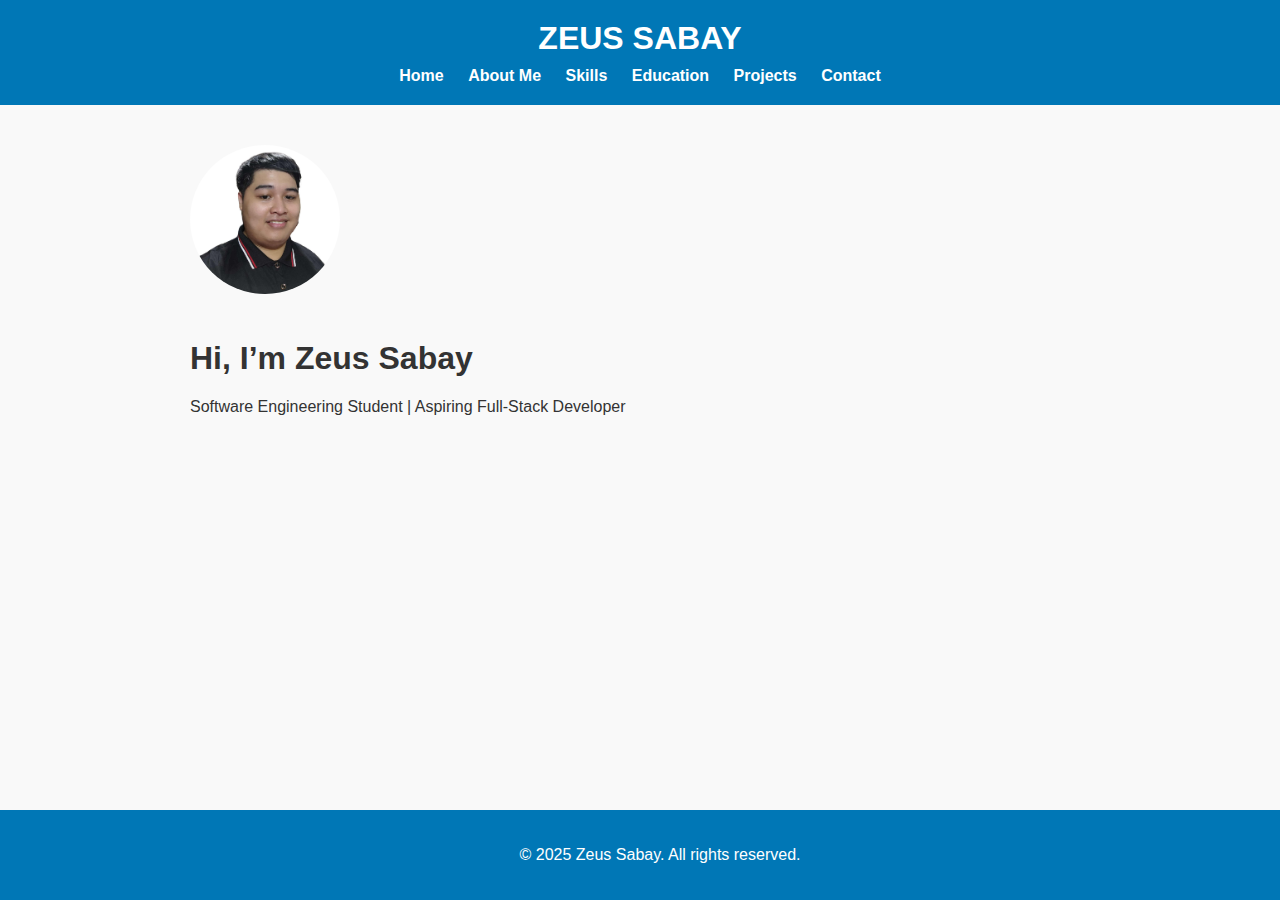
<file: index.html>
<!DOCTYPE html>
<html lang="en">
<head>
  <meta charset="UTF-8">
  <meta name="viewport" content="width=device-width, initial-scale=1.0">
  <title>Home - Zeus Sabay</title>
  <link rel="stylesheet" href="style.css">
</head>
<body>

<header>
  <h1>ZEUS SABAY</h1>
  <nav>
    <a href="index.html">Home</a>
    <a href="about.html">About Me</a>
    <a href="skills.html">Skills</a>
    <a href="education.html">Education</a>
    <a href="projects.html">Projects</a>
    <a href="contact.html">Contact</a>
  </nav>
</header>

<section class="hero">
  <div class="hero-container">
    <img src="my-photo.jpg" alt="Zeus Sabay" class="profile-photo">
    <div class="hero-text">
      <h1 class="hero-title">Hi, I’m Zeus Sabay</h1>
      <p class="hero-subtitle">Software Engineering Student | Aspiring Full-Stack Developer</p>
    </div>
  </div>
</section>

<footer>
  <p>© 2025 Zeus Sabay. All rights reserved.</p>
</footer>

</body>
</html>
</file>
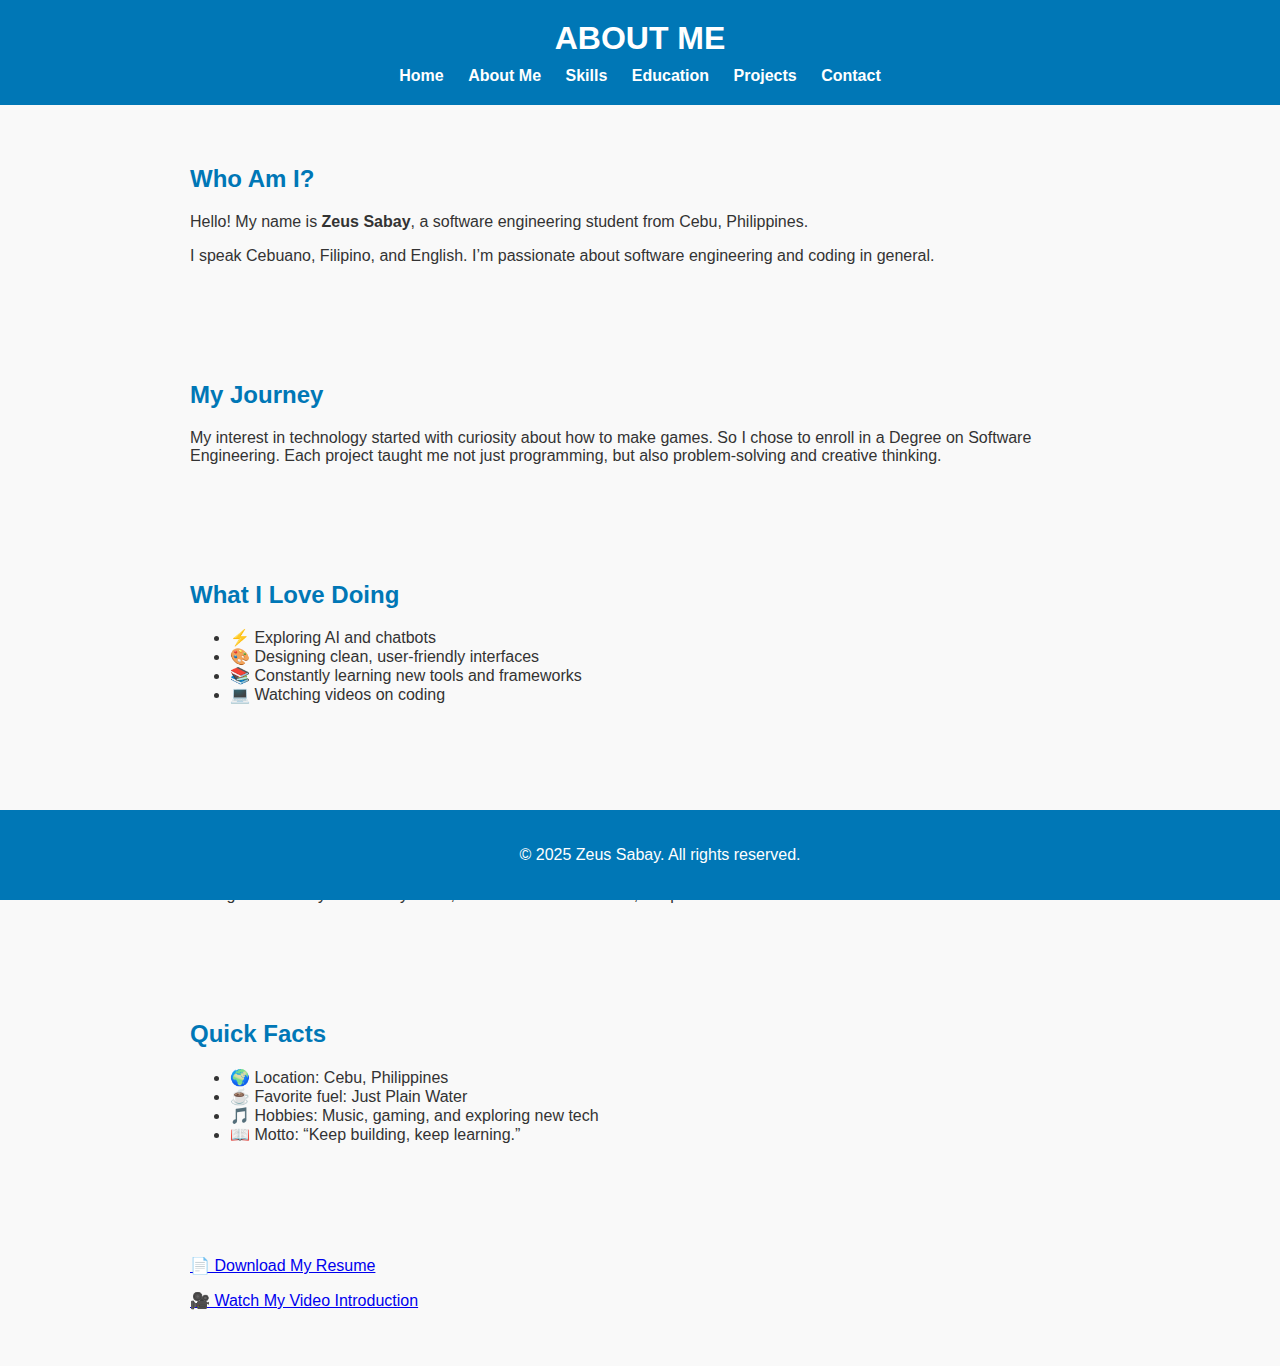
<file: about.html>
<!DOCTYPE html>
<html lang="en">
<head>
  <meta charset="UTF-8">
  <meta name="viewport" content="width=device-width, initial-scale=1.0">
  <title>About Me - Zeus Sabay</title>
  <link rel="stylesheet" href="style.css">
</head>
<body>

<header>
  <h1>About Me</h1>
  <nav>
    <a href="index.html">Home</a>
    <a href="about.html">About Me</a>
    <a href="skills.html">Skills</a>
    <a href="education.html">Education</a>
    <a href="projects.html">Projects</a>
    <a href="contact.html">Contact</a>
  </nav>
</header>

<section class="about-section">
  <h2>Who Am I?</h2>
  <p>Hello! My name is <strong>Zeus Sabay</strong>, a software engineering student from Cebu, Philippines.</p>
  <p>I speak Cebuano, Filipino, and English. I’m passionate about software engineering and coding in general.</p>
</section>

<section class="about-section">
  <h2>My Journey</h2>
  <p>My interest in technology started with curiosity about how to make games. So I chose to enroll in a Degree on Software Engineering. Each project taught me not just programming, but also problem-solving and creative thinking.</p>
</section>

<section class="about-section">
  <h2>What I Love Doing</h2>
  <ul>
    <li>⚡ Exploring AI and chatbots</li>
    <li>🎨 Designing clean, user-friendly interfaces</li>
    <li>📚 Constantly learning new tools and frameworks</li>
    <li>💻 Watching videos on coding</li>
  </ul>
</section>

<section class="about-section">
  <h2>Future Goals</h2>
  <p>I aspire to become a skilled developer and eventually lead projects that make a real impact on people’s lives — whether through community-focused systems, innovative tech solutions, or open-source contributions.</p>
</section>

<section class="about-section">
  <h2>Quick Facts</h2>
  <ul>
    <li>🌍 Location: Cebu, Philippines</li>
    <li>☕ Favorite fuel: Just Plain Water</li>
    <li>🎵 Hobbies: Music, gaming, and exploring new tech</li>
    <li>📖 Motto: “Keep building, keep learning.”</li>
  </ul>
</section>

<section class="about-section links">
  <p><a href="Zeus E. Sabay - Resume.pdf" target="_blank">📄 Download My Resume</a></p>
  <p><a href="https://youtu.be/NX95v8fwDLg" target="_blank">🎥 Watch My Video Introduction</a></p>
</section>

<footer>
  <p>© 2025 Zeus Sabay. All rights reserved.</p>
</footer>

</body>
</html>
</file>
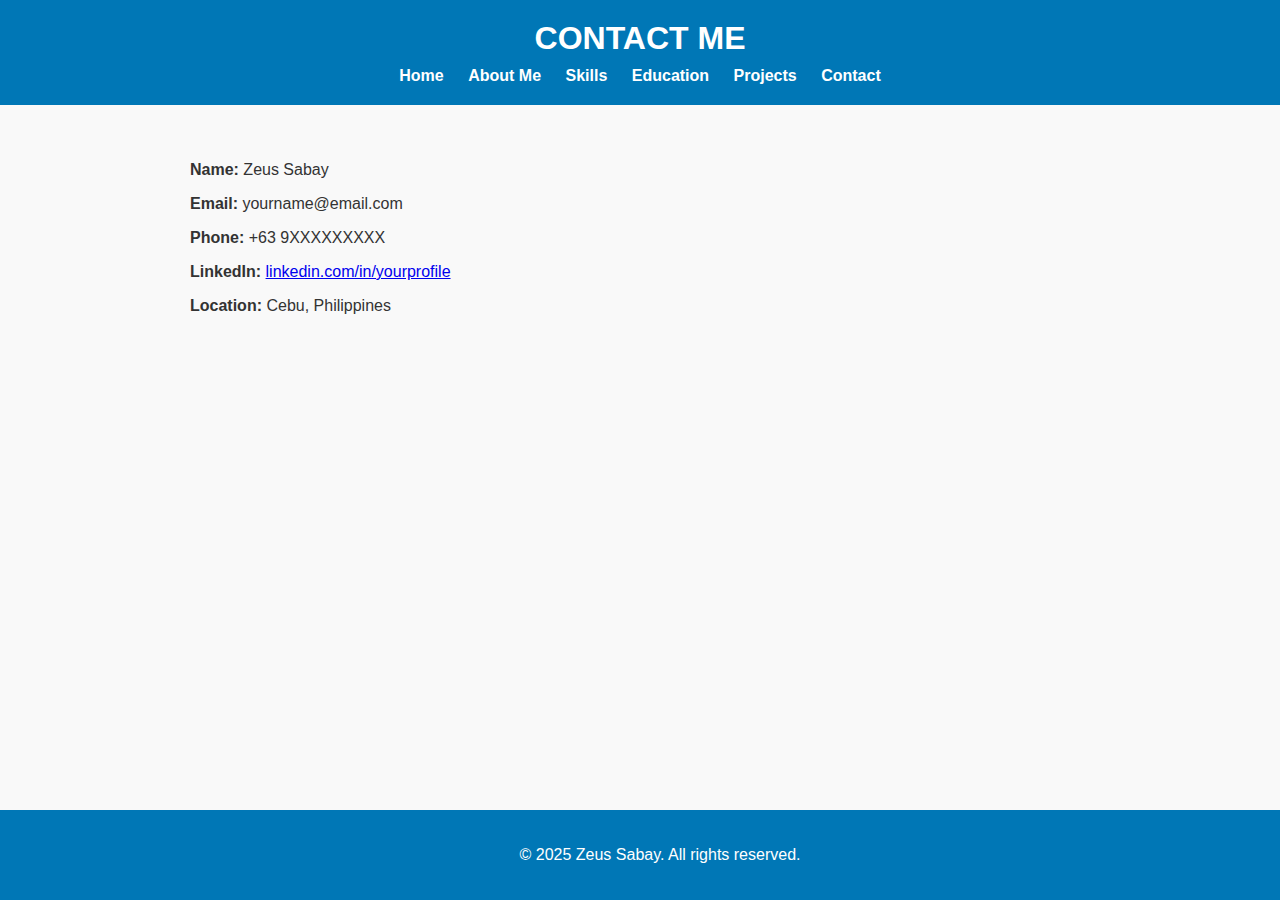
<file: contact.html>
<!DOCTYPE html>
<html lang="en">
<head>
  <meta charset="UTF-8">
  <meta name="viewport" content="width=device-width, initial-scale=1.0">
  <title>Contact - Zeus Sabay</title>
  <link rel="stylesheet" href="style.css">
</head>
<body>

<header>
  <h1>Contact Me</h1>
  <nav>
    <a href="index.html">Home</a>
    <a href="about.html">About Me</a>
    <a href="skills.html">Skills</a>
    <a href="education.html">Education</a>
    <a href="projects.html">Projects</a>
    <a href="contact.html">Contact</a>
  </nav>
</header>

<section>
  <p><strong>Name:</strong> Zeus Sabay</p>
  <p><strong>Email:</strong> yourname@email.com</p>
  <p><strong>Phone:</strong> +63 9XXXXXXXXX</p>
  <p><strong>LinkedIn:</strong> <a href="https://linkedin.com/in/yourprofile" target="_blank">linkedin.com/in/yourprofile</a></p>
  <p><strong>Location:</strong> Cebu, Philippines</p>
</section>

<footer>
  <p>© 2025 Zeus Sabay. All rights reserved.</p>
</footer>

</body>
</html>
</file>
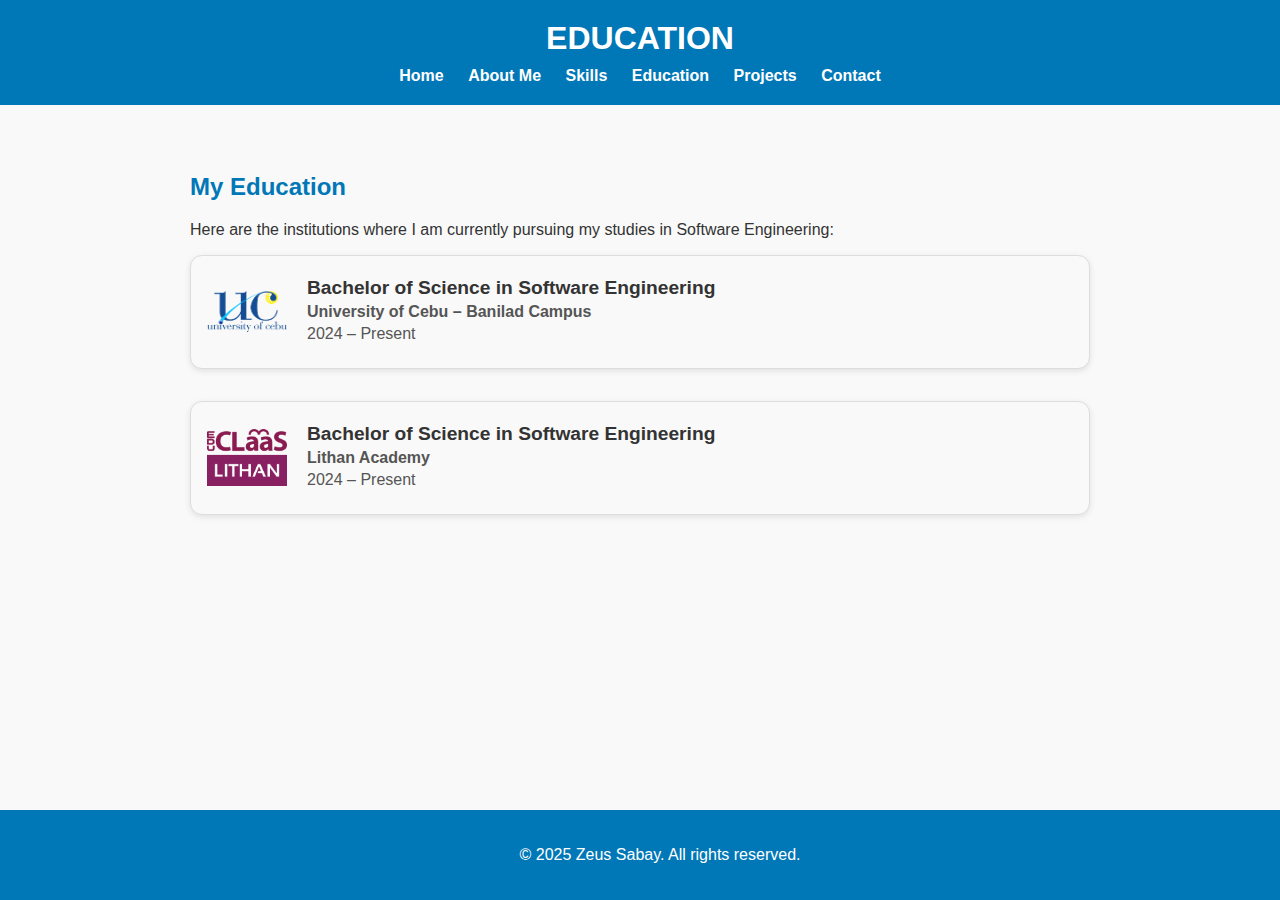
<file: education.html>
<!DOCTYPE html>
<html lang="en">
<head>
  <meta charset="UTF-8">
  <meta name="viewport" content="width=device-width, initial-scale=1.0">
  <title>Education - Zeus Sabay</title>
  <link rel="stylesheet" href="style.css">
</head>
<body>

<header>
  <h1>Education</h1>
  <nav>
    <a href="index.html">Home</a>
    <a href="about.html">About Me</a>
    <a href="skills.html">Skills</a>
    <a href="education.html" class="active">Education</a>
    <a href="projects.html">Projects</a>
    <a href="contact.html">Contact</a>
  </nav>
</header>

<section class="education-section">
  <h2>My Education</h2>
  <p>Here are the institutions where I am currently pursuing my studies in Software Engineering:</p>
  
  <div class="edu-item">
    <img src="UC_logo.png" alt="UC Banilad Logo" class="edu-logo">
    <div class="edu-details">
      <h3>Bachelor of Science in Software Engineering</h3>
      <p><strong>University of Cebu – Banilad Campus</strong></p>
      <p>2024 – Present</p>
    </div>
  </div>

  <div class="edu-item">
    <img src="EduCLaaS-Lithan.png" alt="Lithan Academy Logo" class="edu-logo">
    <div class="edu-details">
      <h3>Bachelor of Science in Software Engineering</h3>
      <p><strong>Lithan Academy</strong></p>
      <p>2024 – Present</p>
    </div>
  </div>
</section>

<footer>
  <p>© 2025 Zeus Sabay. All rights reserved.</p>
</footer>

</body>
</html>
</file>
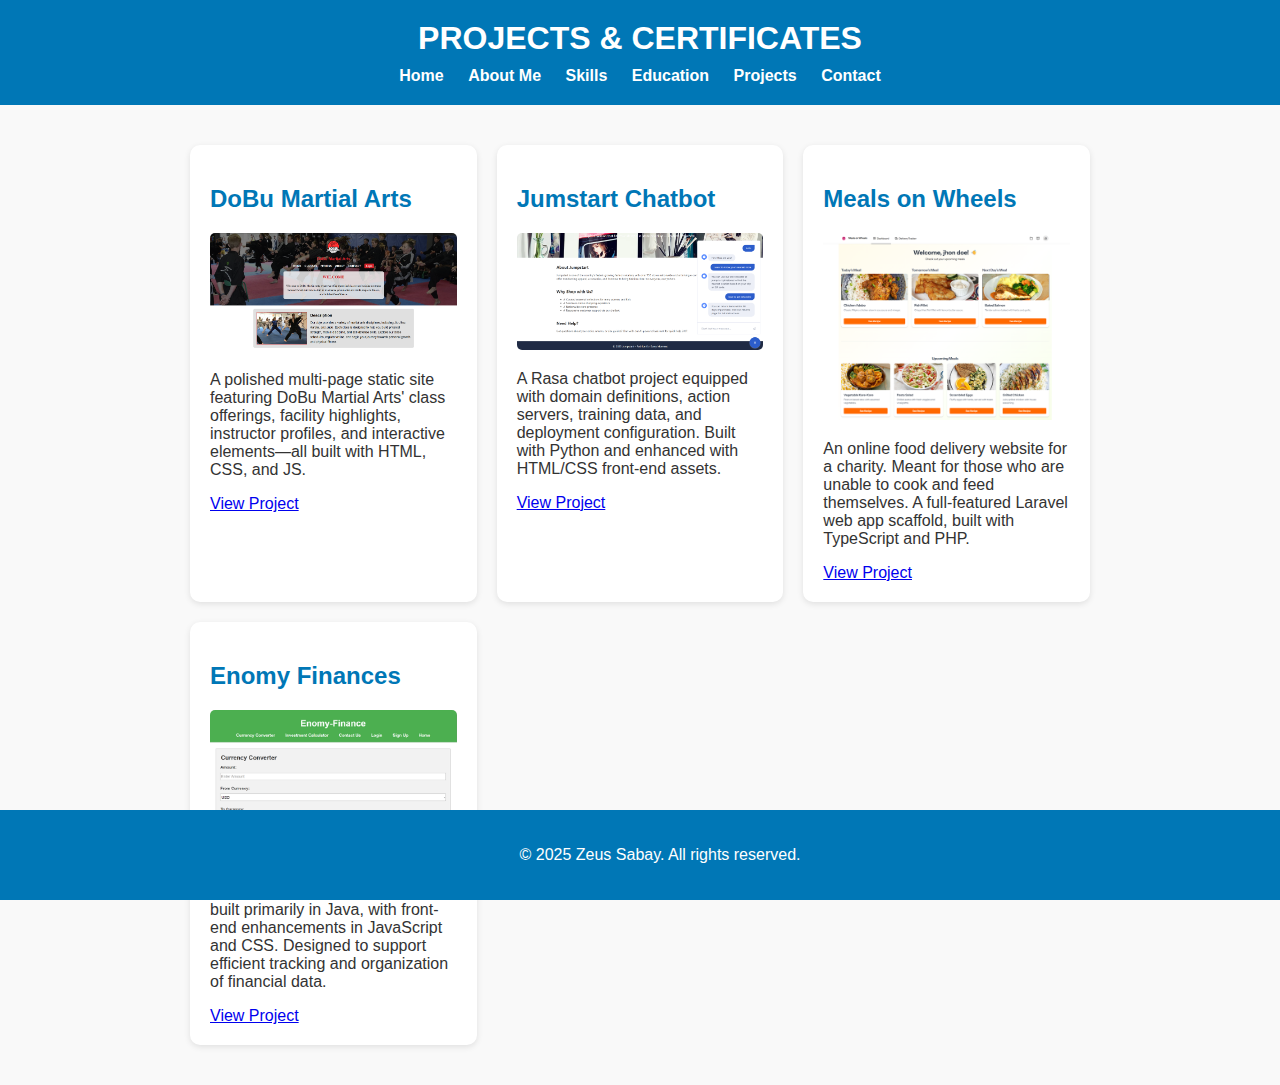
<file: projects.html>
<!DOCTYPE html>
<html lang="en">
<head>
  <meta charset="UTF-8">
  <meta name="viewport" content="width=device-width, initial-scale=1.0">
  <title>Projects - Zeus Sabay</title>
  <link rel="stylesheet" href="style.css">
</head>
<body>

<header>
  <h1>Projects & Certificates</h1>
  <nav>
    <a href="index.html">Home</a>
    <a href="about.html">About Me</a>
    <a href="skills.html">Skills</a>
    <a href="education.html">Education</a>
    <a href="projects.html">Projects</a>
    <a href="contact.html">Contact</a>
  </nav>
</header>

<section class="projects">
  <div class="card">
    <h2>DoBu Martial Arts</h2>
    <img src="project1.png" alt="Project 1">
    <p>A polished multi-page static site featuring DoBu Martial Arts' class offerings, facility highlights, instructor profiles, and interactive elements—all built with HTML, CSS, and JS.</p>
    <a href="https://github.com/ZeussaB/dobumartialarts" target="_blank">View Project</a>
  </div>

  <div class="card">
    <h2>Jumstart Chatbot</h2>
    <img src="project2.png" alt="Project 2">
    <p>A Rasa chatbot project equipped with domain definitions, action servers, training data, and deployment configuration. Built with Python and enhanced with HTML/CSS front-end assets.</p>
    <a href="https://github.com/ZeussaB/new-jumpstart-chatbot" target="_blank">View Project</a>
  </div>

  <div class="card">
    <h2>Meals on Wheels</h2>
    <img src="project3.png" alt="Project 3">
    <p>An online food delivery website for a charity. Meant for those who are unable to cook and feed themselves. A full-featured Laravel web app scaffold, built with TypeScript and PHP.</p>
    <a href="https://github.com/ZeussaB/meals-on-wheels/tree/main" target="_blank">View Project</a>
  </div>

  <div class="card">
    <h2>Enomy Finances</h2>
    <img src="project4.png" alt="Project 4">
    <p>A finance management application built primarily in Java, with front-end enhancements in JavaScript and CSS. Designed to support efficient tracking and organization of financial data.</p>
    <a href="https://github.com/ZeussaB/enomy-finances" target="_blank">View Project</a>
  </div>
</section>

<footer>
  <p>© 2025 Zeus Sabay. All rights reserved.</p>
</footer>

</body>
</html>
</file>
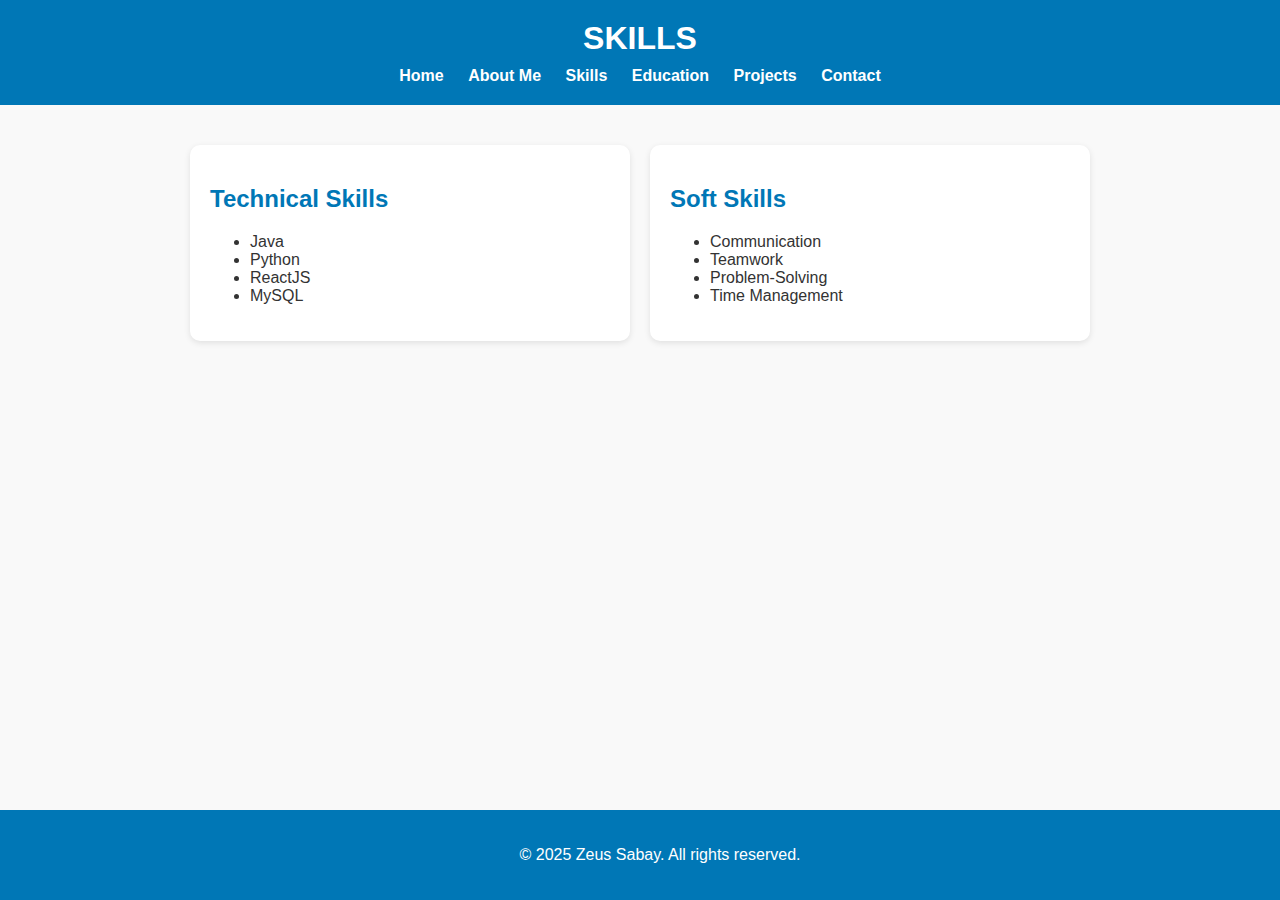
<file: skills.html>
<!DOCTYPE html>
<html lang="en">
<head>
  <meta charset="UTF-8">
  <meta name="viewport" content="width=device-width, initial-scale=1.0">
  <title>Skills - Zeus Sabay</title>
  <link rel="stylesheet" href="style.css">
</head>
<body>

<header>
  <h1>Skills</h1>
  <nav>
    <a href="index.html">Home</a>
    <a href="about.html">About Me</a>
    <a href="skills.html">Skills</a>
    <a href="education.html">Education</a>
    <a href="projects.html">Projects</a>
    <a href="contact.html">Contact</a>
  </nav>
</header>

<section class="skills">
  <div class="card">
    <h2>Technical Skills</h2>
    <ul>
      <li>Java</li>
      <li>Python</li>
      <li>ReactJS</li>
      <li>MySQL</li>
    </ul>
  </div>
  <div class="card">
    <h2>Soft Skills</h2>
    <ul>
      <li>Communication</li>
      <li>Teamwork</li>
      <li>Problem-Solving</li>
      <li>Time Management</li>
    </ul>
  </div>
</section>

<footer>
  <p>© 2025 Zeus Sabay. All rights reserved.</p>
</footer>

</body>
</html>
</file>
<file: style.css>
body {
  font-family: Arial, sans-serif;
  margin: 0;
  padding: 0;
  background: #f9f9f9;
  color: #333;
}

header {
  background: #0077b6;
  color: white;
  padding: 20px;
  text-align: center;
}

header h1 {
  margin: 0;
  text-transform: uppercase;
}

nav {
  margin-top: 10px;
}

nav a {
  margin: 0 10px;
  color: white;
  text-decoration: none;
  font-weight: bold;
}

section {
  padding: 40px 20px;
  max-width: 900px;
  margin: auto;
}

h2 {
  color: #0077b6;
}

.profile-photo {
  border-radius: 50%;
  width: 150px;
  margin-bottom: 20px;
}

.skills, .projects {
  display: grid;
  grid-template-columns: repeat(auto-fit, minmax(250px, 1fr));
  gap: 20px;
}

.card {
  background: white;
  padding: 20px;
  border-radius: 10px;
  box-shadow: 0 2px 6px rgba(0,0,0,0.1);
}

.card img {
  width: 100%;
  border-radius: 5px;
}

.education-section {
  max-width: 900px;
  margin: 2rem auto;
  padding: 1rem;
}

.edu-item {
  display: flex;
  align-items: center;
  margin-bottom: 2rem;
  padding: 1rem;
  border: 1px solid #ddd;
  border-radius: 12px;
  background: #f9f9f9;
  box-shadow: 0 2px 6px rgba(0,0,0,0.1);
}

.edu-logo {
  width: 80px;
  height: 80px;
  object-fit: contain;
  margin-right: 20px;
}

.edu-details h3 {
  margin: 0;
  font-size: 1.2rem;
  color: #333;
}

.edu-details p {
  margin: 4px 0;
  color: #555;
}

.contact-card {
  background: white;
  padding: 30px;
  border-radius: 12px;
  box-shadow: 0 2px 8px rgba(0,0,0,0.1);
  text-align: left;
}

.contact-card h2 {
  margin-bottom: 20px;
  text-align: center;
  color: #0077b6;
  font-size: 1.8rem;
}

.contact-card ul {
  list-style: none;
  padding: 0;
  margin: 0;
}

.contact-card li {
  margin: 12px 0;
  font-size: 1.1rem;
}

.contact-card strong {
  color: #0077b6;
  display: inline-block;
  width: 90px;
}

.contact-card a {
  color: #333;
  text-decoration: none;
  font-weight: bold;
}

.contact-card a:hover {
  color: #0077b6;
  text-decoration: underline;
}

footer {
  position: fixed;
  bottom: 0;
  left: 0;
  width: 100%;
  text-align: center;
  padding: 20px;
  background: #0077b6;
  color: white;
}
</file>
